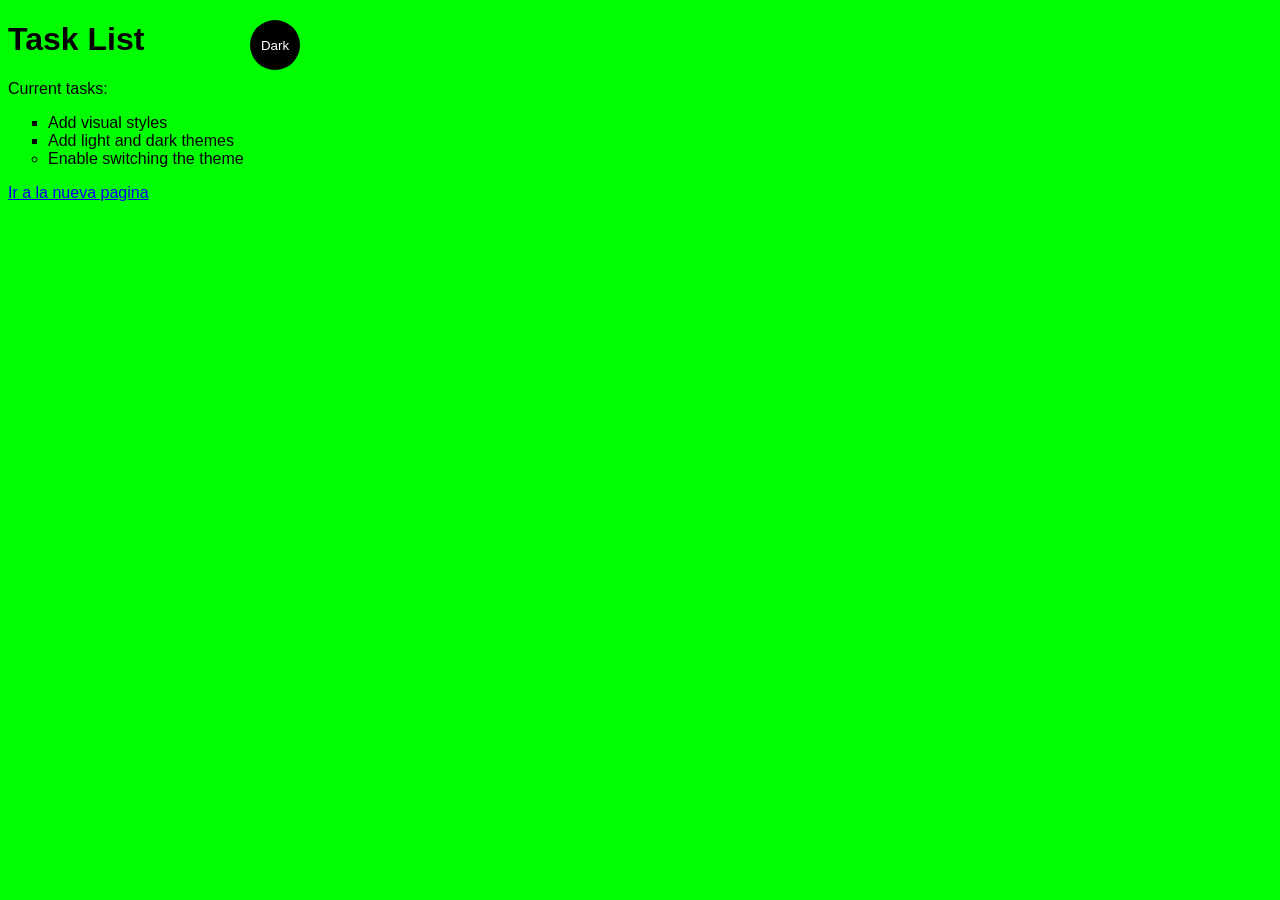
<file: index.html>
<!DOCTYPE html>
<html lang="en">
<head>
    <meta charset="UTF-8">
    <meta http-equiv="X-UA-Compatible" content="IE=edge">
    <meta name="viewport" content="width=device-width, initial-scale=1.0">
    <title>Simple website</title>
    <link rel="stylesheet" href="main.css">
</head>
<body class="light-theme">
    <h1>Task List</h1>
    <p id="msg">Current tasks:</p>
    <ul>
        <li class="list">Add visual styles</li>
        <li class="list">Add light and dark themes</li>
        <li>Enable switching the theme</li>
    </ul>
    <div>
        <button class="btn">Dark</button>
    </div>

    <div>
        <a href="new_page.html">Ir a la nueva pagina</a>
    </div>
    <script src="app.js"></script>
    <noscript>You need to enable JavaScript to view the full site</noscript>
</body>
</html>
</file>
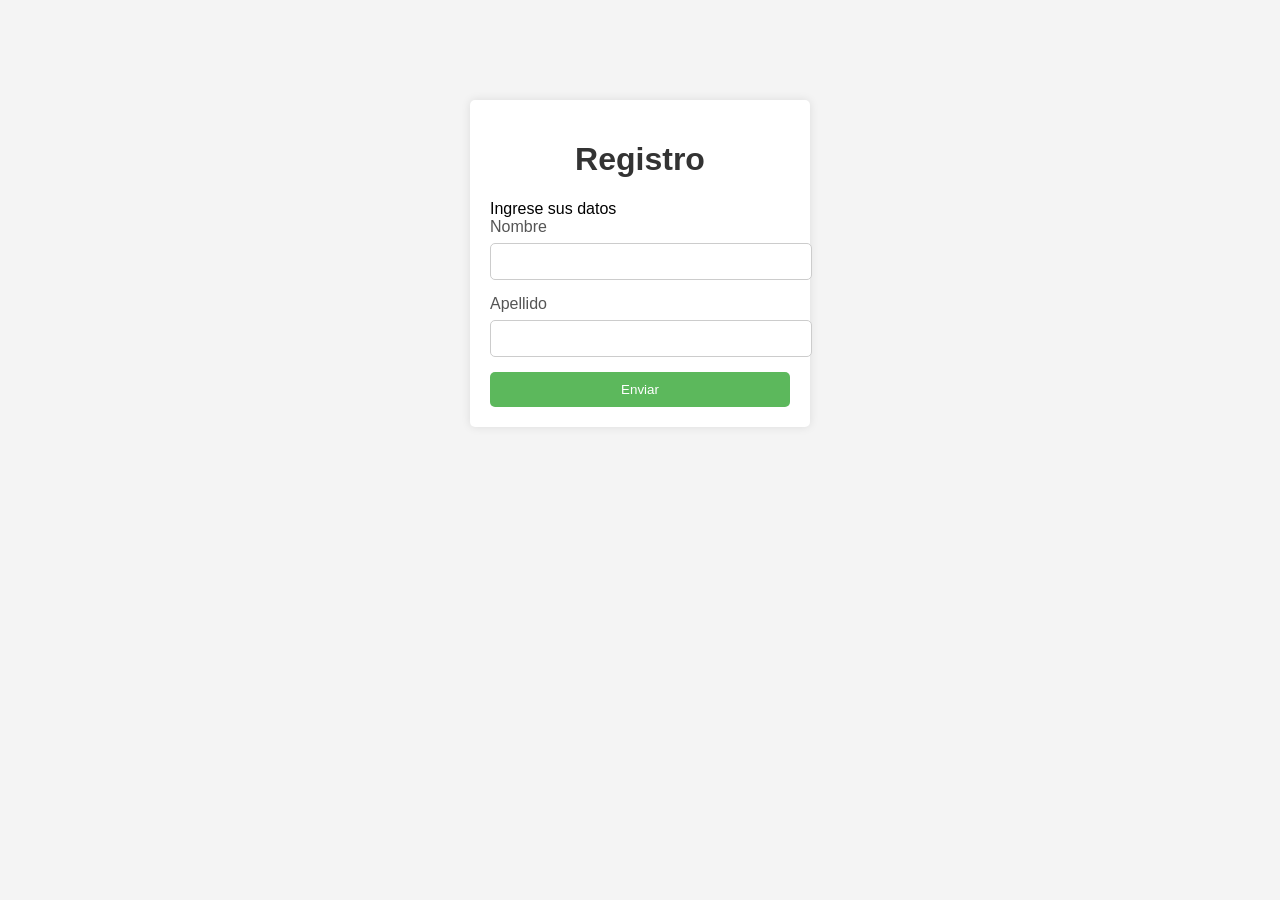
<file: new_page.html>
<!DOCTYPE html>
<html lang="en">
<head>
    <meta charset="UTF-8">
    <meta http-equiv="X-UA-Compatible" content="IE=edge">
    <meta name="viewport" content="width=device-width, initial-scale=1.0">
    <title>Pagina Adicional</title>
    <link rel="stylesheet" href="styles.css">
</head>

<body class="dark-theme">
    <div class="registro">
        <h1>Registro</h1>
        <form id="fm">Ingrese sus datos
            <label for="nombre">Nombre</label>
            <input type="text" id="nombre" name="nombre" required>

            <label for="apellido">Apellido</label>
            <input type="text" id="apellido" name="apellido" required>

            <button type="submit">Enviar</button>
        </form>
    </div>

    <script src="app_2.js"></script>
</body>
</html>
</file>
<file: main.css>
:root{
    --green: #00FF00;
    --white: #FFFFFF;
    --black: #000000;
}

body {
    background: var(--bg);
    color: var(--fontColor);
    font-family: helvetica;
}

li {
    list-style: circle;
}

.list {
    list-style: square;
}


.light-theme {
    --bg: var(--green);
    --fontColor: var(--black);
    --btnBg: var(--black);
    --btnFontColor: var(--white);
}

.dark-theme {
    --bg: var(--black);
    --fontColor: var(--green);
    --btnBg: var(--white);
    --btnFontColor: var(--black);
}


.btn {
    position: absolute;
    top: 20px;
    left: 250px;
    height: 50px;
    width: 50px;
    border-radius: 50%;
    border: none;
    color: var(--btnFontColor);
    background-color: var(--btnBg);
}
</file>
<file: styles.css>
body {
    font-family: Arial, sans-serif;
    background-color: #f4f4f4;
    margin: 0;
    padding: 0;
}

.registro {
    width: 300px;
    margin: 100px auto;
    padding: 20px;
    background: white;
    border-radius: 5px;
    box-shadow: 0 0 10px rgba(0, 0, 0, 0.1);
}

h1 {
    text-align: center;
    color: #333;
}

label {
    display: block;
    margin-bottom: 7px;
    color: #555;
}

input[type="text"],
input[type="nombre"] {
    width: 100%;
    padding: 10px;
    margin-bottom: 15px;
    border: 1px solid #ccc;
    border-radius: 5px;
}

button {
    width: 100%;
    padding: 10px;
    background-color: #5cb85c;
    border: none;
    color: white;
    border-radius: 5px;
    cursor: pointer;
}

button:hover {
    background-color: #4cae4c;
}
</file>
